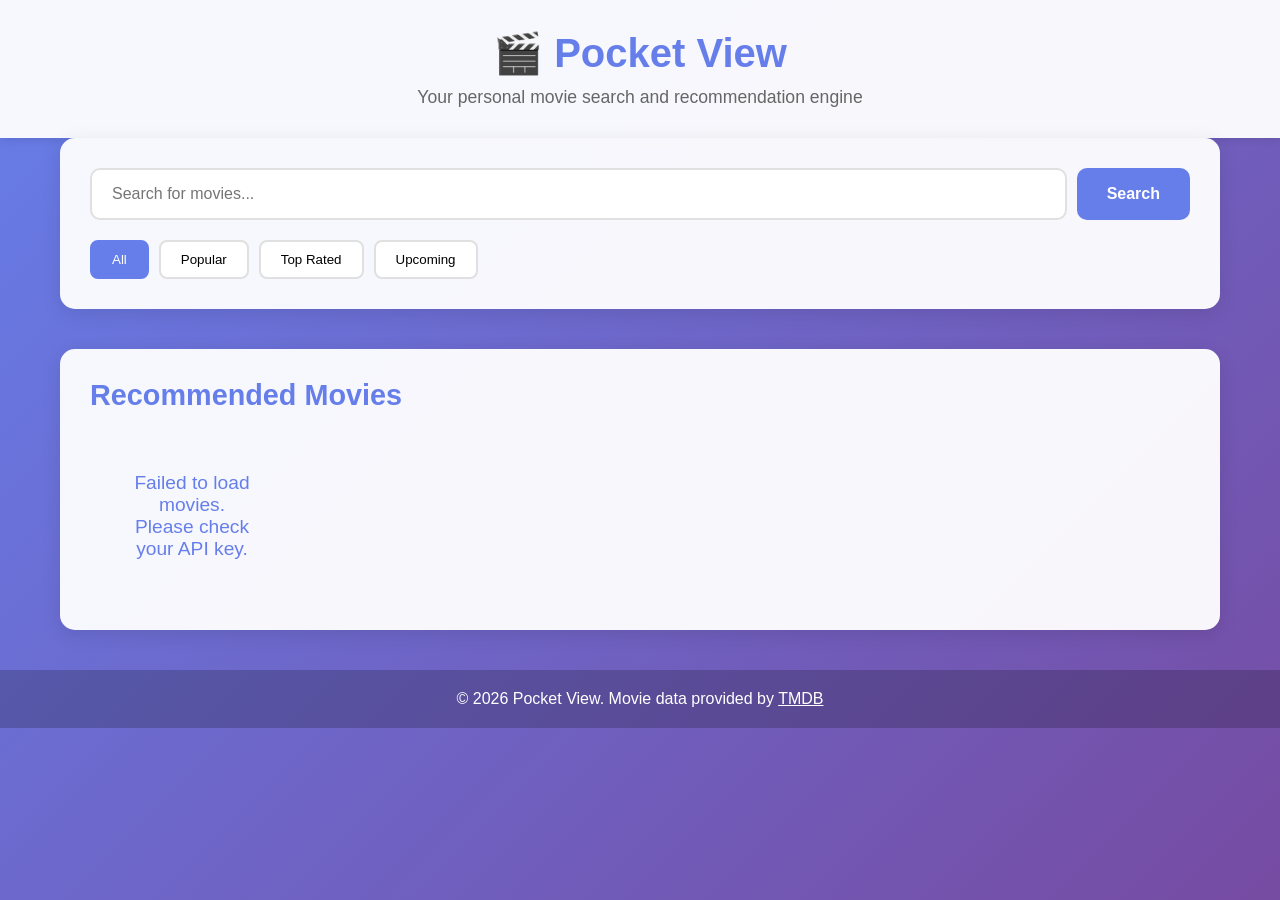
<file: index.html>
<!DOCTYPE html>
<html lang="en">
<head>
    <meta charset="UTF-8">
    <meta name="viewport" content="width=device-width, initial-scale=1.0">
    <title>Pocket View - Movie Search & Recommendations</title>
    <link rel="stylesheet" href="style.css">
</head>
<body>
    <header>
        <div class="container">
            <h1>🎬 Pocket View</h1>
            <p class="tagline">Your personal movie search and recommendation engine</p>
        </div>
    </header>

    <main class="container">
        <section class="search-section">
            <div class="search-container">
                <input type="text" id="searchInput" placeholder="Search for movies..." />
                <button id="searchBtn">Search</button>
            </div>
            <div class="filters">
                <button class="filter-btn active" data-filter="all">All</button>
                <button class="filter-btn" data-filter="popular">Popular</button>
                <button class="filter-btn" data-filter="top_rated">Top Rated</button>
                <button class="filter-btn" data-filter="upcoming">Upcoming</button>
            </div>
        </section>

        <section id="recommendations" class="section">
            <h2>Recommended Movies</h2>
            <div id="recommendedMovies" class="movies-grid">
                <!-- Movies will be loaded here -->
            </div>
        </section>

        <section id="searchResults" class="section hidden">
            <h2>Search Results</h2>
            <div id="searchMovies" class="movies-grid">
                <!-- Search results will be loaded here -->
            </div>
        </section>
    </main>

    <footer>
        <div class="container">
            <p>&copy; 2026 Pocket View. Movie data provided by <a href="https://www.themoviedb.org/" target="_blank">TMDB</a></p>
        </div>
    </footer>

    <script src="script.js"></script>
</body>
</html>
</file>
<file: style.css>
* {
    margin: 0;
    padding: 0;
    box-sizing: border-box;
}

body {
    font-family: -apple-system, BlinkMacSystemFont, 'Segoe UI', Roboto, 'Helvetica Neue', Arial, sans-serif;
    background: linear-gradient(135deg, #667eea 0%, #764ba2 100%);
    min-height: 100vh;
    color: #333;
}

.container {
    max-width: 1200px;
    margin: 0 auto;
    padding: 0 20px;
}

header {
    background: rgba(255, 255, 255, 0.95);
    padding: 30px 0;
    box-shadow: 0 2px 10px rgba(0, 0, 0, 0.1);
    text-align: center;
}

header h1 {
    font-size: 2.5rem;
    color: #667eea;
    margin-bottom: 10px;
}

.tagline {
    color: #666;
    font-size: 1.1rem;
}

main {
    padding: 40px 20px;
}

.search-section {
    background: rgba(255, 255, 255, 0.95);
    padding: 30px;
    border-radius: 15px;
    box-shadow: 0 5px 20px rgba(0, 0, 0, 0.1);
    margin-bottom: 40px;
}

.search-container {
    display: flex;
    gap: 10px;
    margin-bottom: 20px;
}

#searchInput {
    flex: 1;
    padding: 15px 20px;
    border: 2px solid #e0e0e0;
    border-radius: 10px;
    font-size: 1rem;
    transition: border-color 0.3s;
}

#searchInput:focus {
    outline: none;
    border-color: #667eea;
}

#searchBtn {
    padding: 15px 30px;
    background: #667eea;
    color: white;
    border: none;
    border-radius: 10px;
    font-size: 1rem;
    font-weight: 600;
    cursor: pointer;
    transition: background 0.3s;
}

#searchBtn:hover {
    background: #5568d3;
}

.filters {
    display: flex;
    gap: 10px;
    flex-wrap: wrap;
}

.filter-btn {
    padding: 10px 20px;
    background: white;
    border: 2px solid #e0e0e0;
    border-radius: 8px;
    cursor: pointer;
    transition: all 0.3s;
    font-weight: 500;
}

.filter-btn:hover {
    border-color: #667eea;
    color: #667eea;
}

.filter-btn.active {
    background: #667eea;
    color: white;
    border-color: #667eea;
}

.section {
    background: rgba(255, 255, 255, 0.95);
    padding: 30px;
    border-radius: 15px;
    box-shadow: 0 5px 20px rgba(0, 0, 0, 0.1);
    margin-bottom: 30px;
}

.section h2 {
    color: #667eea;
    margin-bottom: 20px;
    font-size: 1.8rem;
}

.hidden {
    display: none;
}

.movies-grid {
    display: grid;
    grid-template-columns: repeat(auto-fill, minmax(200px, 1fr));
    gap: 20px;
}

.movie-card {
    background: white;
    border-radius: 10px;
    overflow: hidden;
    box-shadow: 0 3px 10px rgba(0, 0, 0, 0.1);
    transition: transform 0.3s, box-shadow 0.3s;
    cursor: pointer;
}

.movie-card:hover {
    transform: translateY(-5px);
    box-shadow: 0 5px 20px rgba(0, 0, 0, 0.2);
}

.movie-poster {
    width: 100%;
    height: 300px;
    object-fit: cover;
    background: #f0f0f0;
}

.movie-info {
    padding: 15px;
}

.movie-title {
    font-size: 1rem;
    font-weight: 600;
    margin-bottom: 8px;
    color: #333;
    line-height: 1.3;
    height: 2.6em;
    overflow: hidden;
}

.movie-meta {
    display: flex;
    justify-content: space-between;
    align-items: center;
    font-size: 0.9rem;
    color: #666;
}

.movie-rating {
    display: flex;
    align-items: center;
    gap: 5px;
}

.rating-star {
    color: #ffd700;
}

.movie-year {
    color: #999;
}

.loading {
    text-align: center;
    padding: 40px;
    color: #667eea;
    font-size: 1.2rem;
}

.no-poster {
    display: flex;
    align-items: center;
    justify-content: center;
    background: linear-gradient(135deg, #667eea 0%, #764ba2 100%);
    color: white;
    font-size: 3rem;
}

footer {
    background: rgba(0, 0, 0, 0.2);
    color: white;
    text-align: center;
    padding: 20px 0;
    margin-top: 40px;
}

footer a {
    color: white;
    text-decoration: underline;
}

@media (max-width: 768px) {
    header h1 {
        font-size: 2rem;
    }

    .search-container {
        flex-direction: column;
    }

    .movies-grid {
        grid-template-columns: repeat(auto-fill, minmax(150px, 1fr));
        gap: 15px;
    }

    .movie-poster {
        height: 225px;
    }
}
</file>
